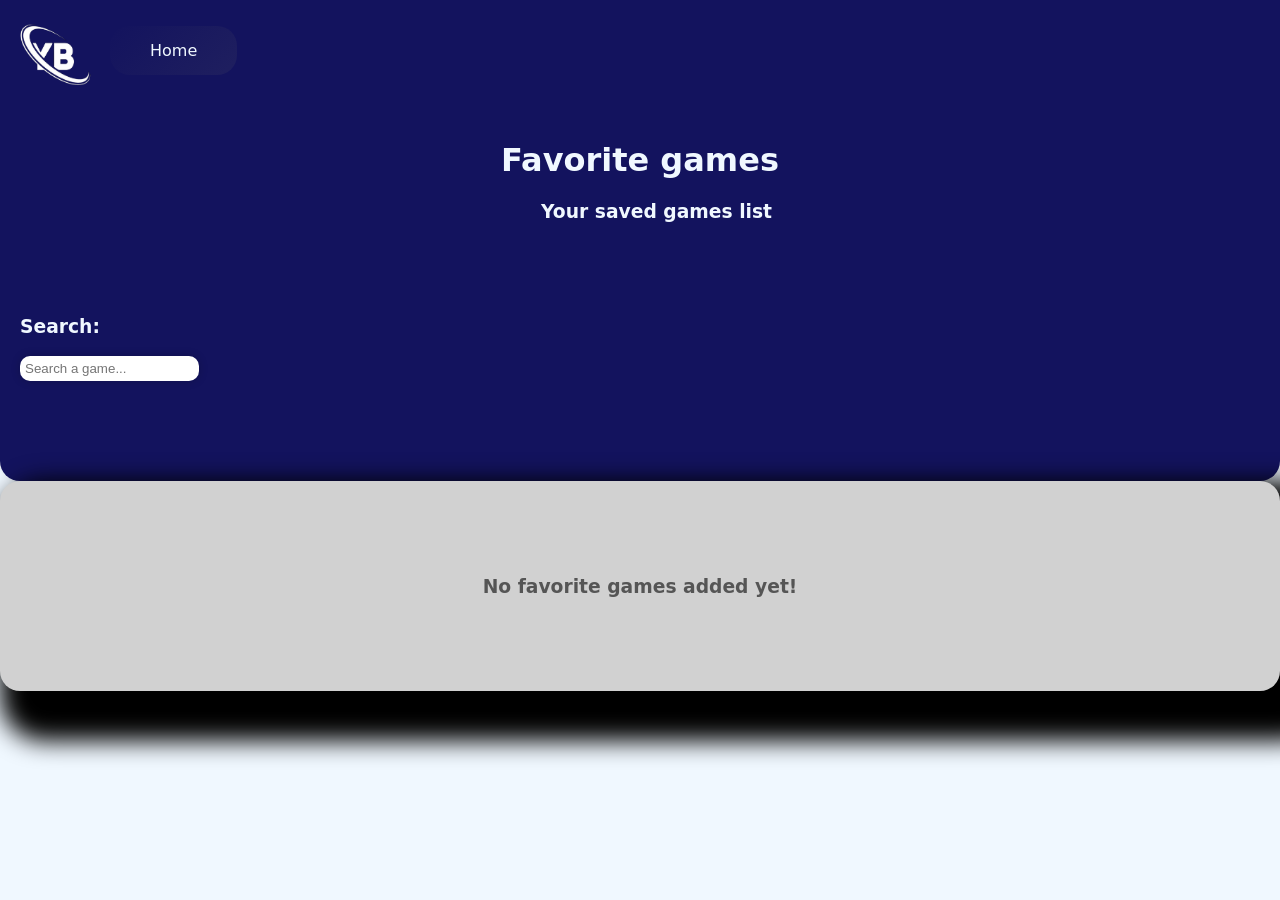
<file: favorites.html>
<!DOCTYPE html>
<html lang="en">
<head>
    <meta charset="UTF-8">
    <meta http-equiv="X-UA-Compatible" content="IE=edge">
    <meta name="viewport" content="width=device-width, initial-scale=1.0">
    <title>Favorite games</title>
    <link rel="stylesheet" href="fav.css">
</head>
<body>
    <div class="lolipop">
        <div class="header">
            <div class="cont">
                <img src="images/1d74b469-1bfb-4fcf-bcc6-fac507dcff97.png" alt="YB logo" width="100px" height="100px">
                <div class="links">
                    <a class="link" href="index.html">Home</a>
                </div>
            </div>
        </div>
        <div class="land-area">
            <div class="pic-cont">
                <div class="pic-text">
                    <dl>
                        <dt>
                            <h1>Favorite games</h1>
                        </dt>
                        <dd>
                            <h3>Your saved games list</h3>
                        </dd>
                    </dl>
                </div>
            </div>
            <div class="search-cont"><br><br><br>
                <h3>Search:</h3>
                <div>
                    <input id="searchinput" class="search-bar" type="text" placeholder="Search a game...">
                </div>
            </div>
        </div>
    </div>

    <!-- حاوية عرض المفضلات -->
    <div class="trending-cards" id="fav-container" style="margin-top: 0; border-radius: 20px; min-height: 200px;">
        <!-- ستظهر الألعاب هنا تلقائياً -->
    </div>

    <script>
        const favContainer = document.getElementById('fav-container');
        let favorites = JSON.parse(localStorage.getItem('yb_favorites_html')) || [];

        function renderFavorites() {
            favContainer.innerHTML = '';
            if (favorites.length === 0) {
                favContainer.innerHTML = '<h3 style="grid-column: 1/-1; color: #555; margin: 40px 0;">No favorite games added yet!</h3>';
                return;
            }

            favorites.forEach((item, index) => {
                const tempDiv = document.createElement('div');
                tempDiv.innerHTML = item.html;
                const card = tempDiv.firstElementChild;

                // تحديث حالة القلب داخل صفحة المفضلات ليحذف اللعبة عند الضغط عليه مرة أخرى
                const heart = card.querySelector('.fav-heart');
                if (heart) {
                    heart.classList.add('active');
                    heart.style.filter = 'none';
                    heart.addEventListener('click', () => {
                        favorites.splice(index, 1);
                        localStorage.setItem('yb_favorites_html', JSON.stringify(favorites));
                        renderFavorites();
                    });
                }

                favContainer.appendChild(card);
            });
        }

        renderFavorites();

        // كود البحث البسيط في المفضلات
        const searchInput = document.getElementById('searchinput');
        if (searchInput) {
            searchInput.addEventListener('input', () => {
                const query = searchInput.value.toLowerCase().trim();
                const cards = favContainer.querySelectorAll('.card1');
                cards.forEach(card => {
                    const title = card.querySelector('h3').textContent.toLowerCase();
                    if (title.includes(query) || query === "") {
                        card.style.display = "";
                    } else {
                        card.style.display = "none";
                    }
                });
            });
        }
    </script>
</body>
</html>
</file>
<file: fav.css>
body {
    margin: 0px;
    background-color: aliceblue;
    font-family: system-ui, -apple-system, BlinkMacSystemFont, 'Segoe UI', Roboto, Oxygen, Ubuntu, Cantarell, 'Open Sans', 'Helvetica Neue', sans-serif;
    zoom: 100%;
}

.header {
    background-color: rgb(19, 19, 94);
padding: 0px;
margin: 0px;
}

.links {
    display: flex;
    gap: 5px;
    padding: 10px;
    margin-left: 10px;
    background:linear-gradient(135deg,rgb(19, 19, 94),rgb(31, 31, 95));
    border-radius: 20px;

}

.link {
    text-decoration: none;
    color: aliceblue;
    transition-duration: 0.2s;
    padding: 5px 30px;
    border-radius: 20px;

}

.link:hover {
    background-color: rgb(1, 1, 179);
    padding: 10px;
}

.login {
    text-decoration: none;
    color: aliceblue;
    transition-duration: 0.2s;
    padding: 5px 30px;
    border-radius: 20px;
    background:linear-gradient(135deg,rgb(80, 17, 109),darkblue);
}

.login:hover {
    background:linear-gradient(135deg,rgb(97, 21, 133),rgb(0, 0, 155));
    padding: 10px;
}

.cont {
    display: flex;
    align-items: center;
}

.pic-cont img {
    border-radius: 20px;
    box-shadow: 5px 5px 5px 2px black;


}

.pic-cont {
    display: flex;
    justify-content: center;
    align-items: center;
    gap: 20px;
    margin-top: 20px;
}

.pic-text {
    color: aliceblue;

}

.search-cont {
    margin-left: 20px;
}

.search-cont h3 {
    color: aliceblue;
}

.search-bar {
    box-shadow: 0 0 10px rgba(0, 0, 0,.2);
    border-radius: 10px;
    padding: 5px;
    border: none;
    outline: none;
}

.search-btn {
    border-radius: 0px 20px 20px 0px;
    padding: 5.5px 15px;
    border: none;
    outline: none;
    background-color: rgb(75, 75, 75);
    color: aliceblue;
    position: absolute;
    left: 175px;
    transition-duration: 0.2s;
}

.search-btn:hover {
    background-color: rgb(94, 94, 94);
    cursor: pointer;
}

.trending {
    display: flex;
    align-items: center;
    justify-content: space-between;
    margin: 20px;
}

.trending button {
    border-radius: 20px;
    padding: 10px 20px;
    border: none;
    outline: none;
    background-color: rgb(19, 19, 94);
    color: aliceblue;
    transition-duration: 0.2s;
}

.trending button:hover {
    background-color: rgb(1, 1, 179);
    cursor: pointer;
}
.trending-cards {
    padding: 5px 40px;
    justify-content: space-between;
    align-items: center;
    display: grid;
    grid-template-columns: repeat(auto-fit, minmax(200px, 1fr));
    text-align: center;
    margin: 0;
    background-color: rgb(209, 209, 209);
    border-radius: 20px 20px 0px 0px;
    gap: 60px;
    box-shadow: 25px 25px 25px 25px black;
}
.card1 img {
    border-radius: 20px;
    width: 200px;
    height: 300px;
}
.card1 {
    margin-top: 20px;
    background-color: rgb(197, 197, 197);
    padding: 10px;
    border-radius: 20px;
}
.land-area {
    background-color: rgb(19, 19, 94);
    padding: 0px 0px 100px 0px;
    border-radius: 0px 0px 20px 20px;
    margin-top: 0px
}
.lolipop {
  background-color:  rgb(19, 19, 94); 
    border-radius: 0px 0px 30px 30px;
    box-shadow: 0 0 10px rgba(0, 0, 0,.2);
}
.trending-cards2 {
    padding: 5px 40px;
    justify-content: space-between;
    align-items: center;
    display: grid;
    grid-template-columns: repeat(auto-fit, minmax(200px, 1fr));
    text-align: center;
    margin: 0;
    background-color: rgb(209, 209, 209);
    gap: 60px;
}
.download-btn {
    display: inline-block;
    background-color: darkblue;
    color: aliceblue;
    padding: 12px 24px;
    text-decoration: none;
    border-radius: 8px;
    font-weight: bold;
    transition-duration: 0.2s;
}
.download-btn:hover {
    background-color: rgb(0, 0, 158);
padding: 14px 26px;
}
.file-size-badge {
    color: #333;
    background-color: transparent;
    backdrop-filter: blur(15px);
    box-shadow: 0 0 10px rgba(0, 0, 0,.2);
    padding: 5px 10px;
    border-radius: 10px;
}
/* تصميم زر القلب على الكرت */
.card1 {
    position: relative; /* ضروري عشان القلب يتموضع بالنسبة للكرت */
}

.fav-heart {
    position: absolute;
    top: 15px;
    right: 15px;
    font-size: 22px;
    cursor: pointer;
    user-select: none;
    transition: transform 0.2s, color 0.2s;
    background: rgba(255, 255, 255, 0.85);
    width: 38px;
    height: 38px;
    display: flex;
    align-items: center;
    justify-content: center;
    border-radius: 50%;
    box-shadow: 0 2px 8px rgba(0, 0, 0, 0.3);
    z-index: 10;
}

.fav-heart:hover {
    transform: scale(1.15);
}

.fav-heart.active {
    color: red;
}
</file>
